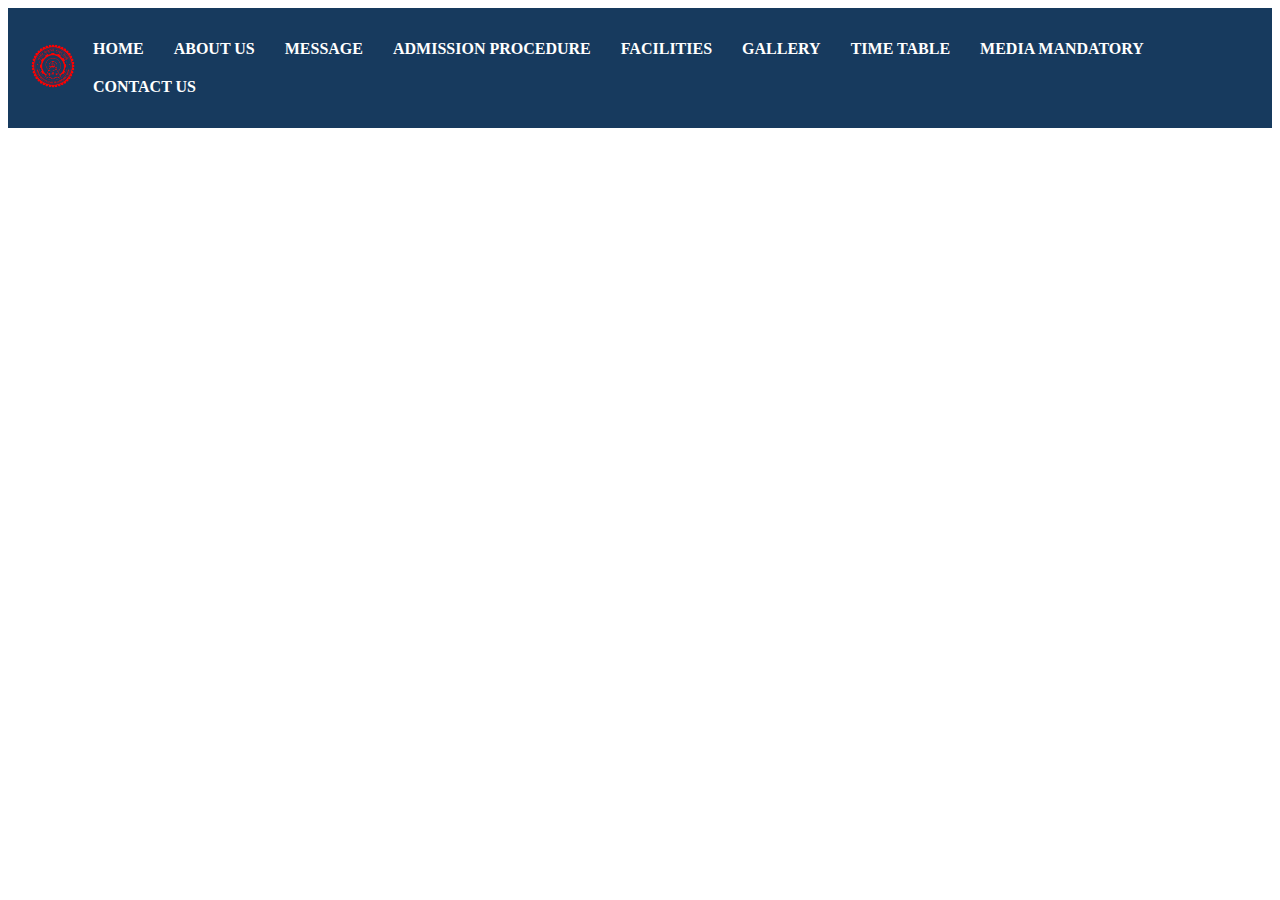
<file: test.html>
<!DOCTYPE html>
<html lang="en">
<head>
    <meta charset="UTF-8">
    <meta name="viewport" content="width=device-width, initial-scale=1.0">
    <title>Document</title>
    <link rel="stylesheet" href="style.css">
</head>
<body>

    <div id="nav-bar" class="nav-bar">
        <div class="logo">
          <img src="assets/indian-institute-of-technology-delhi-logo-freelogovectors.net_.png" alt="Your Logo">
        </div>
        <ul>
          <li><a href="#">HOME</a></li>
          <li><a href="#">ABOUT US</a></li>
          <li><a href="#">MESSAGE</a></li>
          <li><a href="#">ADMISSION PROCEDURE</a></li>
          <li><a href="#">FACILITIES</a></li>
          <li><a href="#">GALLERY</a></li>
          <li><a href="#">TIME TABLE</a></li>
          <li><a href="#">MEDIA MANDATORY</a></li>
          <li><a href="#">CONTACT US</a></li>
        </ul>
      </div>
      
    
</body>
</html>
</file>
<file: style.css>
#nav-bar {
    background-color: #173a5e;
    height: 80px;
    padding: 20px;
    display: flex;
    align-items: center;
    justify-content: space-between;
  }
  
  .logo img {
    height: 50px;
  }
  
  #nav-bar ul {
    list-style: none;
    margin: 0;
    padding: 0;
  }
  
  #nav-bar li {
    float: left;
    /* Or use other positioning methods */
  }
  
  #nav-bar li a {
    display: block;
    text-decoration: none;
    color: #fff;
    font-weight: bold;
    padding: 10px 15px;
    transition: background-color 0.3s ease-in-out;
  }
  
  #nav-bar li a:hover {
    background-color: #37608e;
  }
  
  .cus11{
    
    
        height: 9px !important;
        margin-bottom: 16px !important;
        width: 13px !important;
        color: black !important;
    
  }


  .footer_bottom {
    background: #24a4cb;
    padding: 0px 0;
    color: #fff;
}
section{
    display: block;
}
.copyright {
    color: black;
    font-size: 12px;
    line-height: 40px;
    margin: 0;
}

.announcement{
    height: 536px; 
    background-color: #f6f7f7;
}
.row{
    
        padding: 26px 40px 0px 40px;
    
}
.col-sm-3{
    padding-top: 15px;
    /* background-color: white; */
}
.col-sm-9{
    padding-top: 15px;
    /* background-color: white; */
}
.boxes {
    background-color: white;
    height: 350px;
    padding: 15px 0px 1px 0px;
}

.boxes>hr, h5, p {
    color: black;
    padding: 0px 25px 0px 14px;
}
</file>
